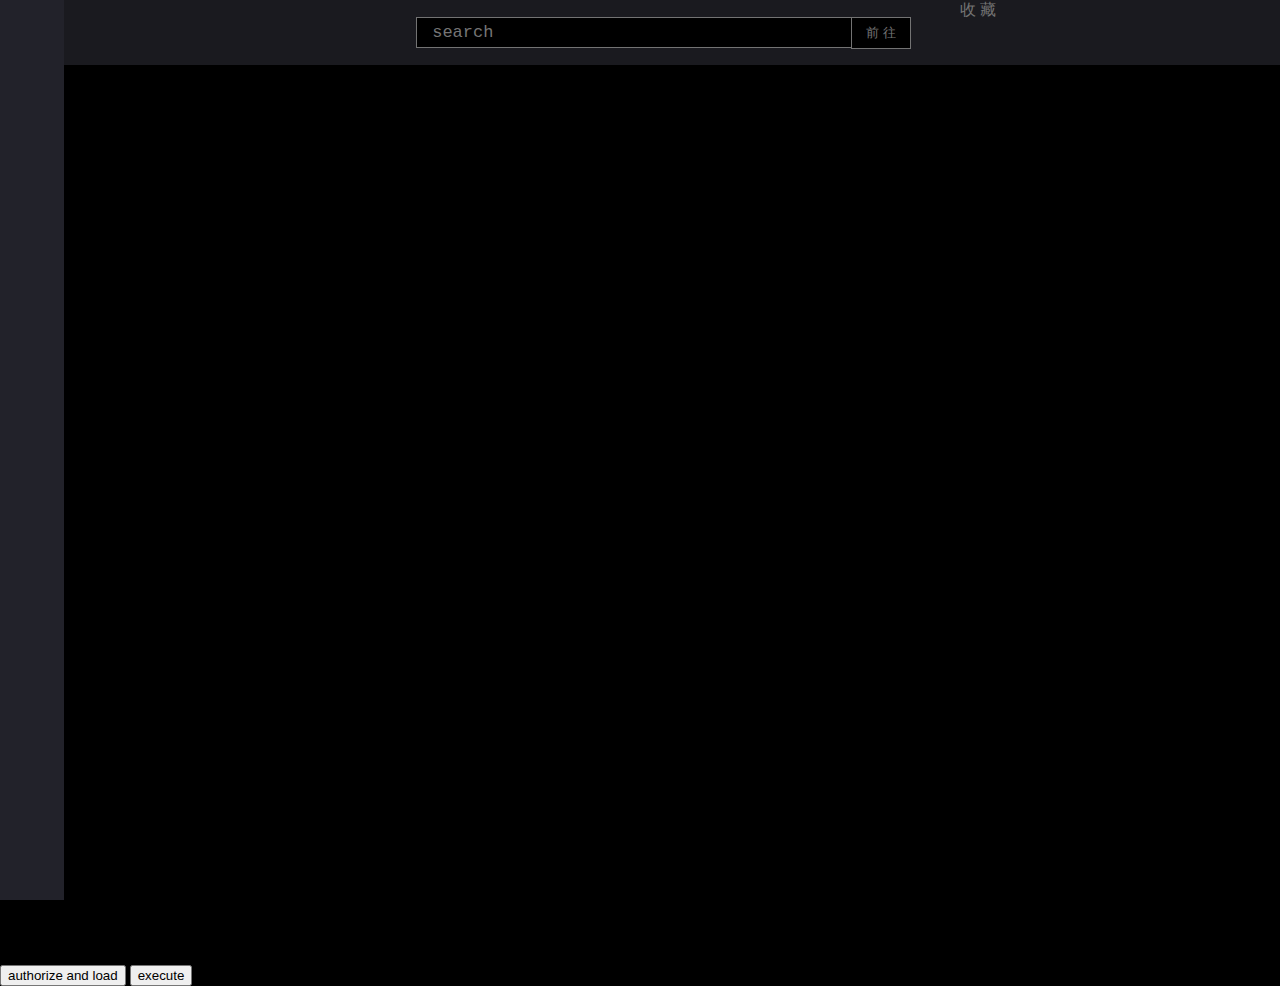
<file: index.html>
<!DOCTYPE html>
<html lang="en">

  <head>

    <meta charset="utf-8">
    <meta name="viewport" content="width=device-width, initial-scale=1, shrink-to-fit=no">

    <meta name="google-site-verification" content="gUi82KeAAyKl9tb6DEqpw1vBFB5oWR9zRCkevGfG8aY" />

    <link rel="stylesheet" href="style.css">
    <link href="google3782d8ef95949c42">



    <title>AJProgram</title>

  </head>


  <body>

    <nav class="navMother">

       <nav class="nav1"></nav>

       <nav class="nav2">
         <textarea class="search" name="search" rows="1" cols="40" placeholder=" search"></textarea>
         <!-- <div class="search_btn" type="button" name="button">前 往</div> -->
         <input class="search_btn" type="button" name="" value="前 往">
       </nav>

       <nav class="nav3">
         <a href="#"><div class="collection">收 藏</div></a>
       </nav>

     </nav>


     <div class="leftBar">

     </div>

     <div class="MainArea">
       <div id="youtube">

       </div>

     </div>
     <script src="https://apis.google.com/js/api.js"></script>
<script>
  /**
   * Sample JavaScript code for youtube.videos.list
   * See instructions for running APIs Explorer code samples locally:
   * https://developers.google.com/explorer-help/guides/code_samples#javascript
   */

  function authenticate() {
    return gapi.auth2.getAuthInstance()
        .signIn({scope: "https://www.googleapis.com/auth/youtube.readonly"})
        .then(function() { console.log("Sign-in successful"); },
              function(err) { console.error("Error signing in", err); });
  }
  function loadClient() {
    gapi.client.setApiKey("AIzaSyCdqDf8jEce1q0Rhj_2VoY-Fsz0dhm-iOs");
    return gapi.client.load("https://www.googleapis.com/discovery/v1/apis/youtube/v3/rest")
        .then(function() { console.log("GAPI client loaded for API"); },
              function(err) { console.error("Error loading GAPI client for API", err); });
  }
  // Make sure the client is loaded and sign-in is complete before calling this method.
  function execute() {
    return gapi.client.youtube.videos.list({
      "part": [
        "snippet"
      ],
      "chart": "mostPopular",
      "maxResults": 100
    })
        .then(function(response) {
                // Handle the results here (response.result has the parsed body).
                console.log("Response", response);
              },
              function(err) { console.error("Execute error", err); });
  }
  gapi.load("client:auth2", function() {
    gapi.auth2.init({client_id: "407156651285-7fv30r8i2ecaatog2avakbf4qe13e4s2.apps.googleusercontent.com"});
  });
</script>
<button onclick="authenticate().then(loadClient)">authorize and load</button>
<button onclick="execute()">execute</button>







  </body>

</html>
</file>
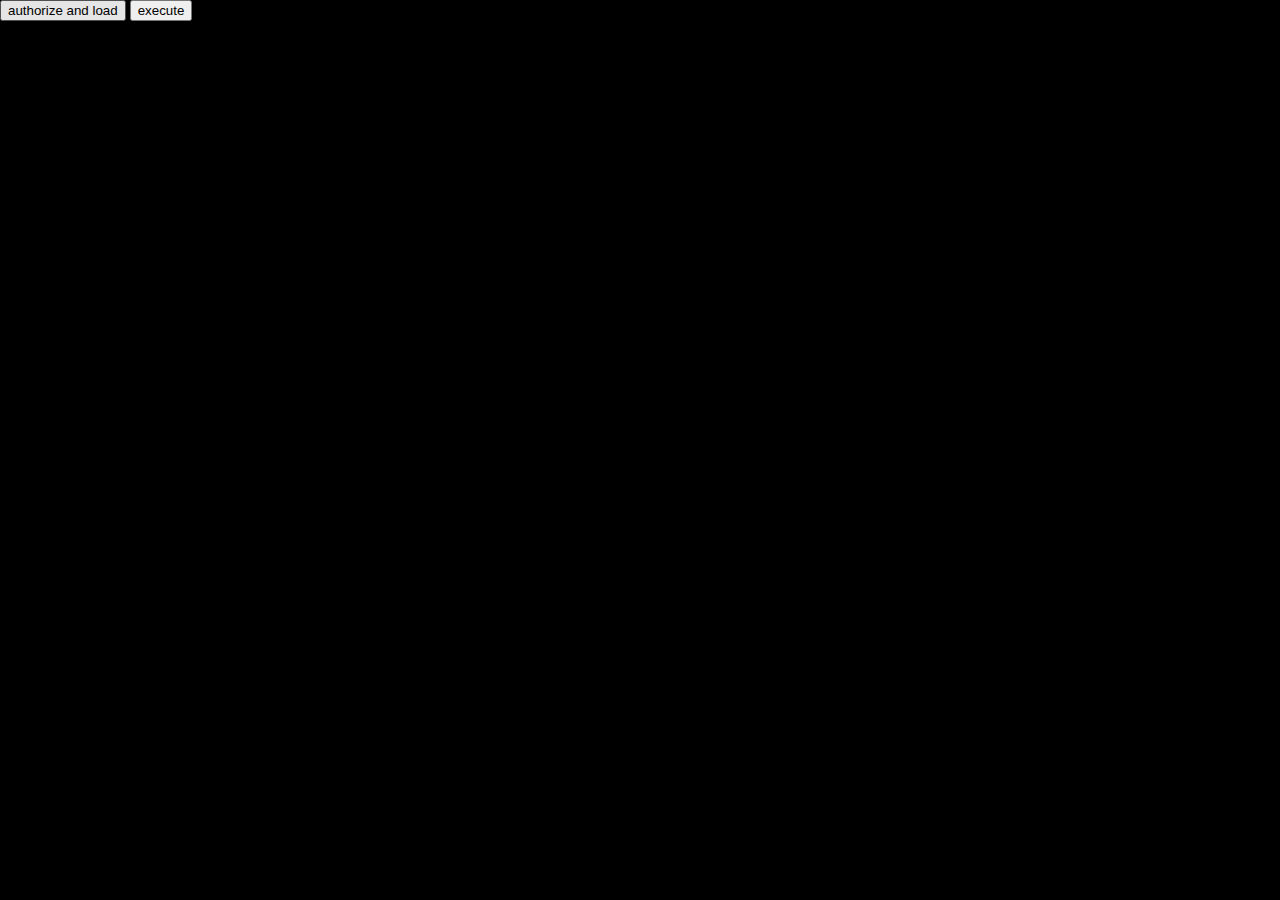
<file: example.html>
<!DOCTYPE html>
<html lang="en">

  <head>

    <meta charset="utf-8">
    <meta name="viewport" content="width=device-width, initial-scale=1, shrink-to-fit=no">

    <meta name="google-site-verification" content="gUi82KeAAyKl9tb6DEqpw1vBFB5oWR9zRCkevGfG8aY" />

    <link rel="stylesheet" href="style.css">
    <link href="google3782d8ef95949c42">



    <title>AJProgram</title>

  </head>


  <body>
    <script src="https://apis.google.com/js/api.js"></script>
<script>
  /**
   * Sample JavaScript code for youtube.videos.list
   * See instructions for running APIs Explorer code samples locally:
   * https://developers.google.com/explorer-help/guides/code_samples#javascript
   */

  function authenticate() {
    return gapi.auth2.getAuthInstance()
        .signIn({scope: "https://www.googleapis.com/auth/youtube.readonly"})
        .then(function() { console.log("Sign-in successful"); },
              function(err) { console.error("Error signing in", err); });
  }
  function loadClient() {
    gapi.client.setApiKey("AIzaSyCdqDf8jEce1q0Rhj_2VoY-Fsz0dhm-iOs");
    return gapi.client.load("https://www.googleapis.com/discovery/v1/apis/youtube/v3/rest")
        .then(function() { console.log("GAPI client loaded for API"); },
              function(err) { console.error("Error loading GAPI client for API", err); });
  }
  // Make sure the client is loaded and sign-in is complete before calling this method.
  function execute() {
    return gapi.client.youtube.videos.list({
      "part": [
        "snippet"
      ],
      "chart": "mostPopular",
      "maxResults": 100
    })
        .then(function(response) {
                // Handle the results here (response.result has the parsed body).
                console.log("Response", response);
              },
              function(err) { console.error("Execute error", err); });
  }
  gapi.load("client:auth2", function() {
    gapi.auth2.init({client_id: "407156651285-7fv30r8i2ecaatog2avakbf4qe13e4s2.apps.googleusercontent.com"});
  });
</script>
<button onclick="authenticate().then(loadClient)">authorize and load</button>
<button onclick="execute()">execute</button>


  </body>

</html>
</file>
<file: style.css>
html {

  margin: 0;
  padding: 0;

  background-color: #000000;
  height: 100%;
}

body {

  margin: 0;
  padding: 0;
  height: 100%;
}

a {
  text-decoration: none;
  color: #737373;
}

.nav1 {

  height: 65px;
  width: 25%;
  float: left;

  /* background-color: #3d3d3d; */
  background-color: #1a1a1f;
}

.nav2 {

  height: 65px;
  width: 50%;
  float: left;

  /* background-color: #5c5c5c; */
  background-color: #1a1a1f;
}

.search {
  box-sizing: border-box;
  padding: 5px;
  margin: 17px 0 0 15%;;
  float: left;

  resize: none;
  border: 1px #737373 solid;
  border-radius: 0px;
  background-color: #000000;
  color: #ffffff;
  font-size: 17px;
  font-family: monospace;
  font-weight: 100;
}

.search_btn {
  margin: 17px 0 0 -1px;
  float:left;

  height: 32px;
  width: 60px;
  border: 1px #737373 solid;
  background-color: #000000;
  color: #737373;
  font-size: 13px;

}

.nav3 {

  height: 65px;
  width: 25%;
  float: left;

  /* background-color: #898989; */
  background-color: #1a1a1f;
}

.leftBar {
  float: left;
  position: fixed;

  width: 5%;
  height: 100%;
  background-color: #22222a;
}





.MainArea{
  float: right;

  width: 95%;
  height: 100%;

  background-color: #000000;
}
</file>
